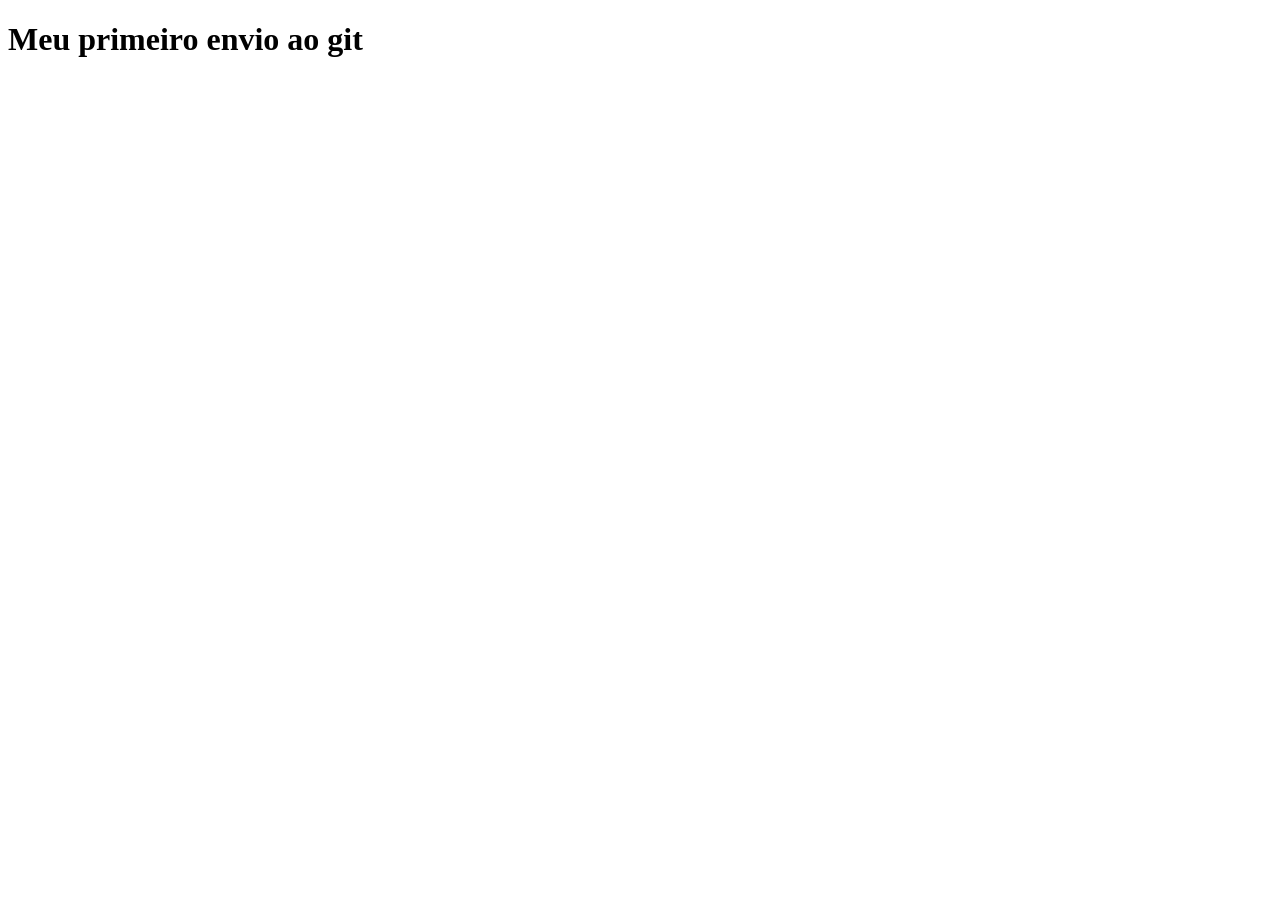
<file: JS/PastaGit/index.html>
<!DOCTYPE html>
<html lang="en">
<head>
  <meta charset="UTF-8">
  <meta name="viewport" content="width=device-width, initial-scale=1.0">
  <title>Document</title>
</head>
<body>
  <h1>Meu primeiro envio ao git</h1>
</body>
</html>
</file>
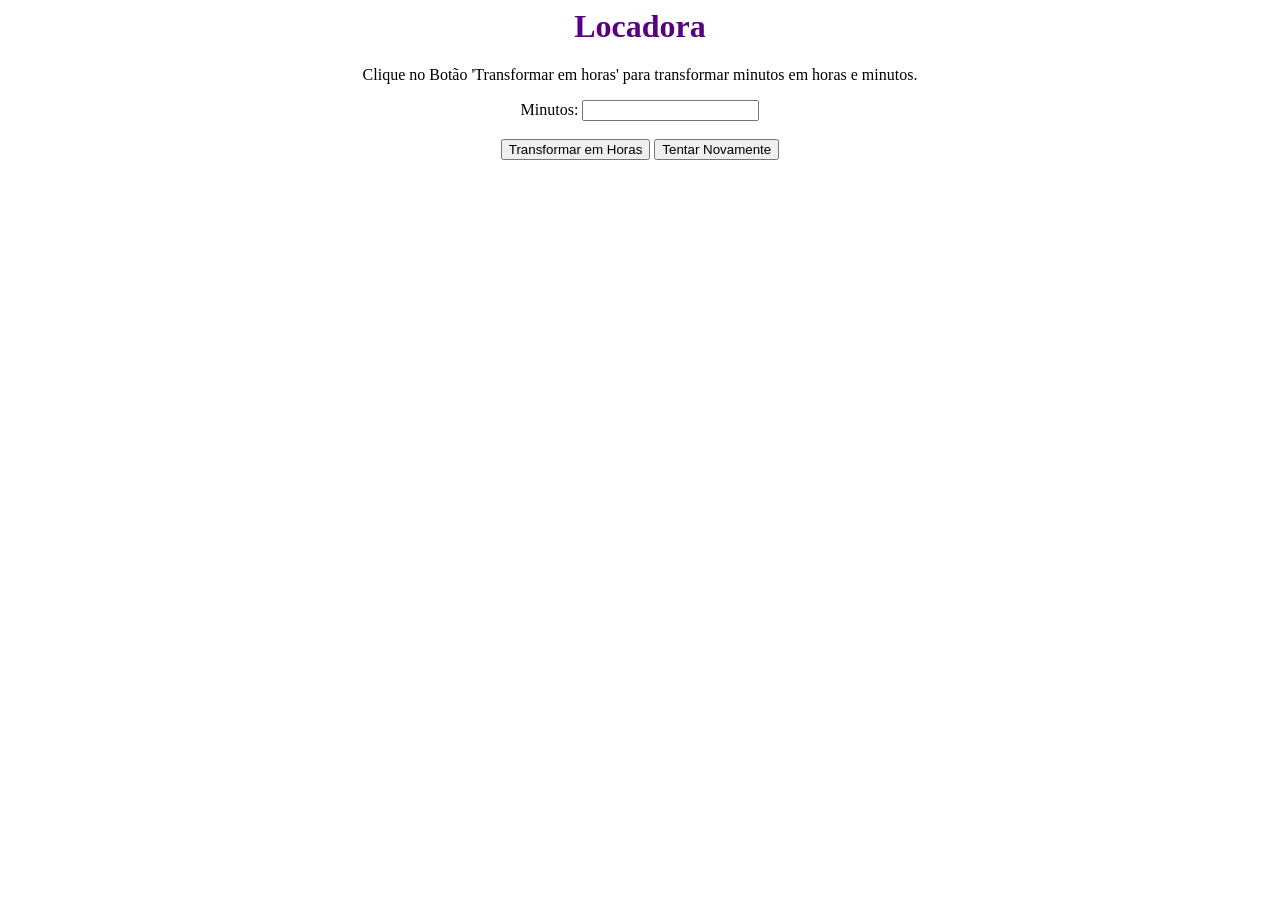
<file: JS/AtividadesJS/AT1_G(8)_Matheus_Carvalho.html>
<script src=
"https://ajax.googleapis.com/ajax/libs/jquery/3.4.1/jquery.min.js">
</script>
<!DOCTYPE html>
<html lang="en">
<head>
  <meta charset="UTF-8">
  <meta name="viewport" content="width=device-width, initial-scale=1.0">
  <title>Locadora</title>

</head>
<body style="text-align:center;">
    <h1 style="color:rgb(87, 0, 128);">  
            Locadora
        </h1>
    <p id="Geralminutos">
    </p>
    Minutos:
    <input class="mins"/>
    <br>
    <br>
    <button onclick="horas()">
      Transformar em Horas
    </button>
    <button onclick="reiniciar()">
    Tentar Novamente</button>
    <p id="minutos">
    </p>
    <script>
        var minu = document.getElementById('Geralminutos');
        var elemento = document.getElementById("body");
        minu.innerHTML =
"Clique no Botão 'Transformar em horas' para transformar minutos em horas e minutos.";
  
        function horas() {
            // pegando o valor do input
            var total = $('.mins').val();
            // pegando as horas (Math.floor vai arredondar o valor das horas)   
            var hrs = Math.floor(total / 60);
            // pegando os minutos
            var min = total % 60;
            $('#minutos').html(hrs + 
                       " Hora(s) e " + min + " Minuto(s)");
                       document.getElementById("min").value ="";
        }
        function reiniciar(){
          document.getElementById('minutos').innerHTML = "";
        }
    </script>
</body>
  
</html>
</file>
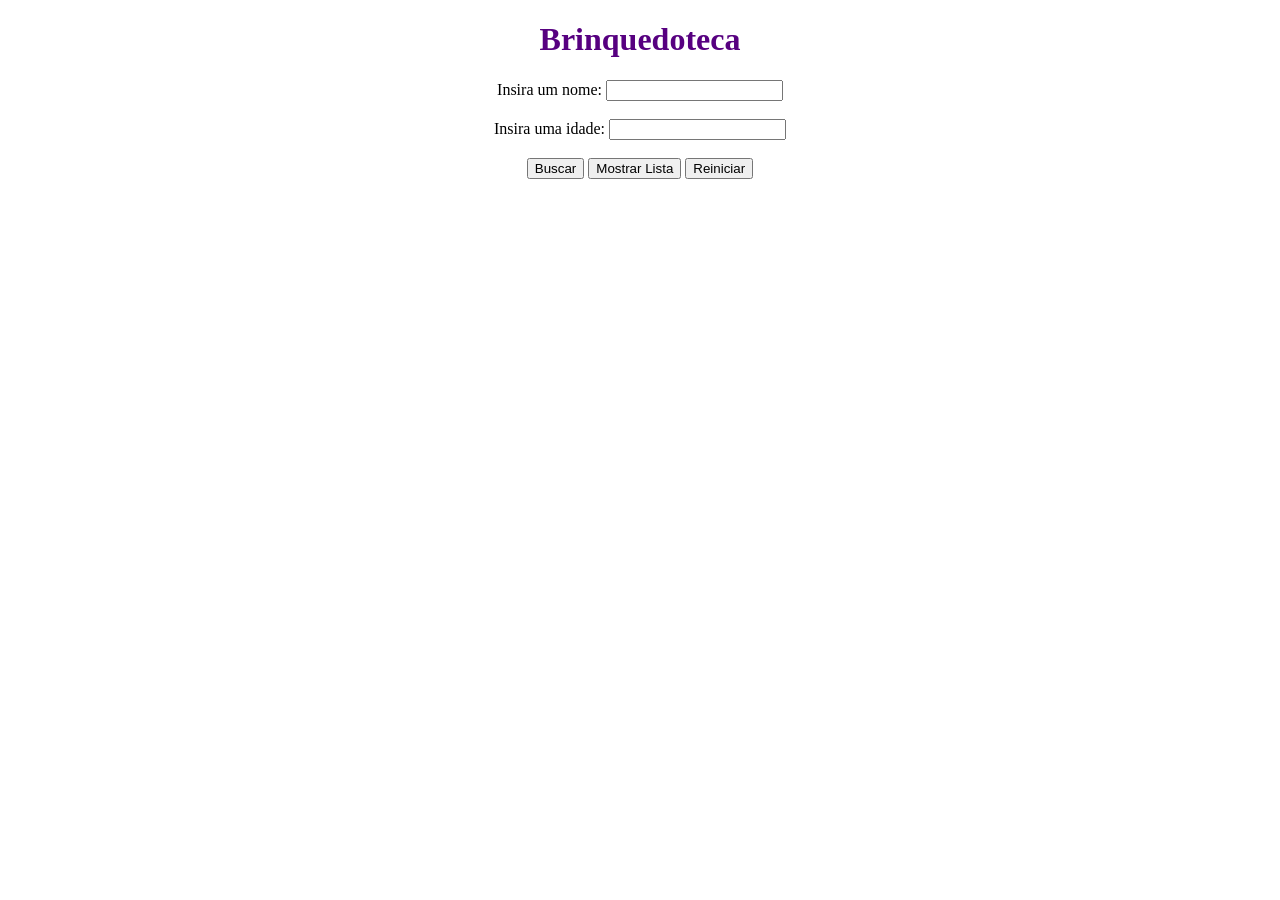
<file: JS/AtividadesJS/AT2_G(8)_Matheus_Carvalho.html>
<!DOCTYPE html>
<html lang="en">
<head>
  <meta charset="UTF-8">
  <meta name="viewport" content="width=device-width, initial-scale=1.0">
  <title>Brinquedoteca</title>
</head>
<body style="text-align:center;">
  <h1 style="color:rgb(87, 0, 128);">
    Brinquedoteca
  </h1>
  <!--Caixa para inserir nome-->
  Insira um nome: 
  <input type="text" id="nome">
  <br>
  <br>
  <!--Caixa para inserir idade-->                                                                                                   
  Insira uma idade: 
  <input type="text" id="idade"> 
  <br>
  <br>
  <!--Invoca o método buscar() ao clicar no botão-->
  <button onclick="buscar()">
    Buscar
  </button>
 <button onclick="mostrarListaNomes()">
    Mostrar Lista
  </button>
  <button onclick="reiniciar()">
    Reiniciar</button>

  <p id="nm"></p>
  <p id="reini"></p>
  <script>
    var listaNomes = [];

     function buscar(){
    var nome = document.getElementById("nome").value;
    var idade = document.getElementById("idade").value;

    // var criança guarda nome e idade
    var crianca = { nome: nome, idade: idade};
    
    //listaNomes puxa var criança para dentro de seu array
    listaNomes.push(crianca);

    
    var mostrarLista = document.getElementById("nm");
    mostrarLista.innerHTML = "Lista das Criancas: <br>";
    
    for(var i = 0; i < listaNomes.length; i++) {

      //for lê variavel i varre e imprime
      mostrarLista.innerHTML += "Nome: " + listaNomes[i].nome + " Idade: " + listaNomes[i].idade + "<br>";
    }
    }
    function reiniciar(){
          document.getElementById('nm').value = "";
        }
    function mostrarListaNomes(){
      
    }

    
  </script>

</body>
</html>
</file>
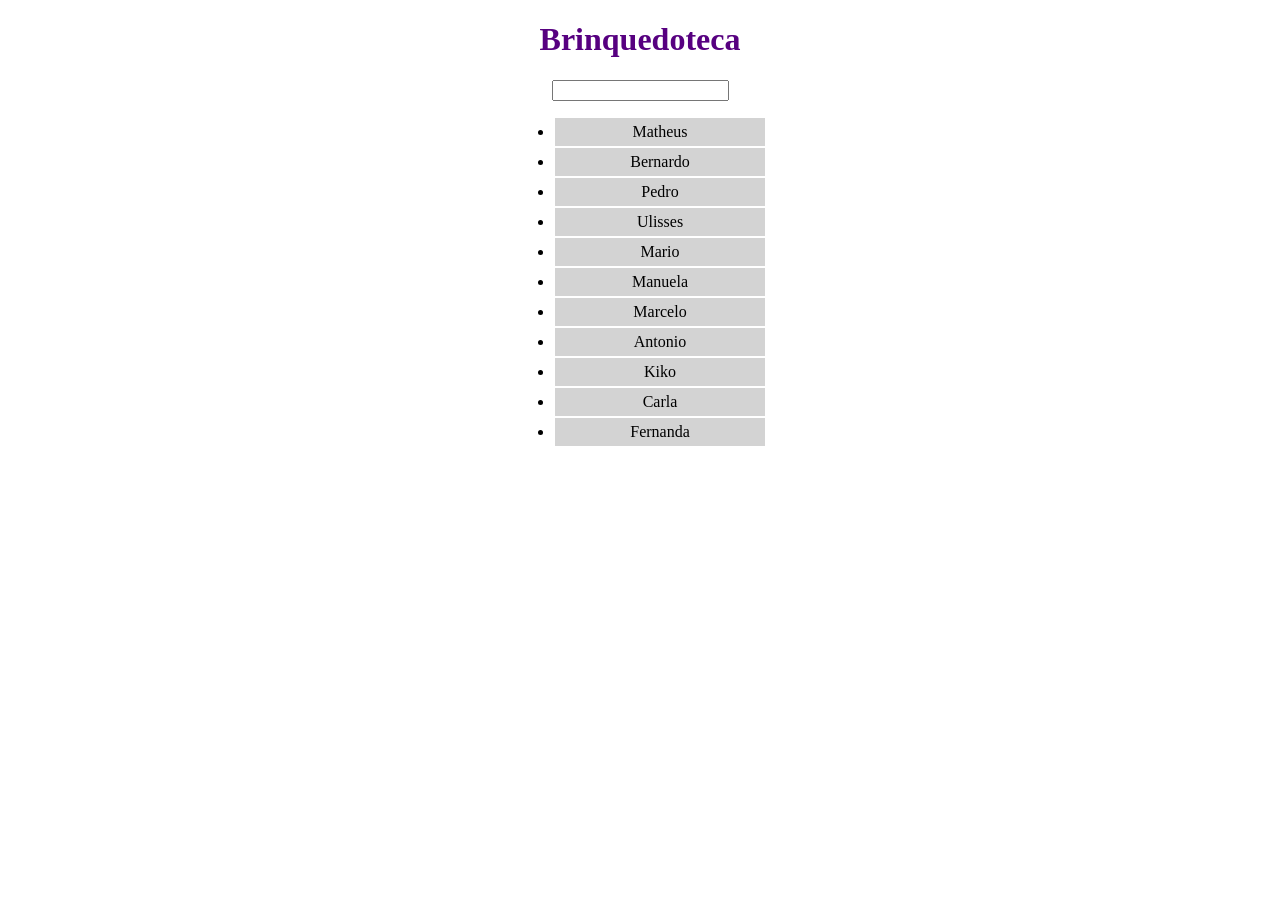
<file: JS/AtividadesJS/AT2_G(8)exemplo.html>
<!DOCTYPE html>
<html lang="en">
<head>
  <meta charset="UTF-8">
  <meta name="viewport" content="width=device-width, initial-scale=1.0">
  <title>Brinquedoteca</title>
</head>
<body style="text-align:center;">
  <h1 style="color:rgb(87, 0, 128);">
    Brinquedoteca
  </h1>
<input class="search-crianca" type="text">
<center>
<ul class="crianca-list" id="crianca">
  <li>Matheus</li>
  <li>Bernardo</li>
  <li>Pedro</li>
  <li>Ulisses</li>
  <li>Mario</li>
  <li>Manuela</li>
  <li>Marcelo</li>
  <li>Antonio</li>
  <li>Kiko</li>
  <li>Carla</li>
  <li>Fernanda</li>
</ul>
</center>
<style>
li{
  padding: 5px;
  margin: 0px;
  background: #d3d3d3;
  width: 200px;
  border: 1px solid white;
}
</style>
<script>
  let inputElement = document.querySelector("input")
  let listElement = document.querySelector("ul")
  let itemElement = listElement.querySelectorAll("li")

inputElement.addEventListener("input", (e) => {
  let inputed = e.target.value.toLowerCase()
  itemElement.forEach((li) => {
    let text = li.textContent.toLowerCase()
    if(text.includes(inputed)){
      li.style.display = "block"
    }else{
      li.style.display = "none"
    }
  })
})
</script>
</body>
</html>
</file>
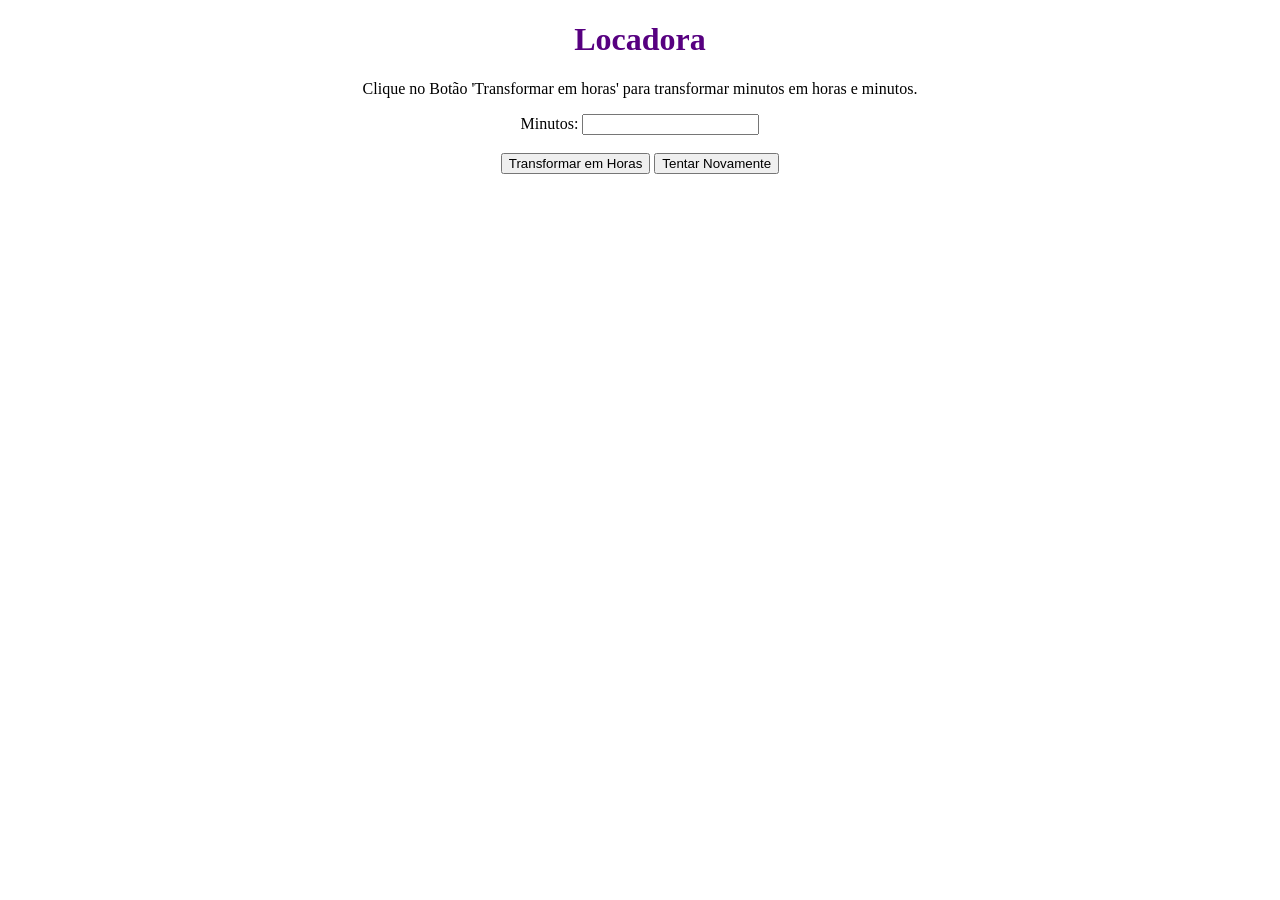
<file: JS/AtividadesJS/ATV1_LS_G(8)_Matheus_Carvalho.html>
<!DOCTYPE html>
<html lang="en">
<head>
  <meta charset="UTF-8">
  <meta name="viewport" content="width=device-width, initial-scale=1.0">
  <title>Locadora</title>
</head>
<body style="text-align:center;">

    <h1 style="color:rgb(87, 0, 128);">Locadora</h1>

    <p id="Geralminutos">Clique no Botão 'Transformar em horas' para transformar minutos em horas e minutos.</p>
    Minutos: <input class="mins" id="minutos">

    <br><br>

    <button onclick="horas()">Transformar em Horas</button>

    <button onclick="reiniciar()">Tentar Novamente</button>

    <p id="minutosInput"></p>
    <script>


        var minu = document.getElementById('Geralminutos');
        var minutos = document.getElementById('minutos');
        var minutosInput = document.getElementById('minutosInput');

        // Recupere os minutos salvos no Local Storage, se existirem
        var minutosSalvos = localStorage.getItem('minutosSalvos');
        if (minutosSalvos) {
            minutos.value = minutosSalvos;
        }
        function horas() {
            var total = parseInt(minutos.value); // Obtenha o valor do input como um número

            if (!isNaN(total)) {
                // Salvando os minutos no Local Storage
                localStorage.setItem('minutosSalvos', total);

                var hrs = Math.floor(total / 60);
                var min = total % 60;
                minutosInput.innerHTML = hrs + " Hora(s) e " + min + " Minuto(s)";
            } else {
                minutosInput.innerHTML = "Por favor, insira um valor válido de minutos.";
            }
        }

        function reiniciar() {
            minutosInput.innerHTML = "";
            minutos.value = "";
            localStorage.removeItem('minutosSalvos'); // Removendo os minutos salvos no Local Storage
        }
    </script>
</body>
</html>
</file>
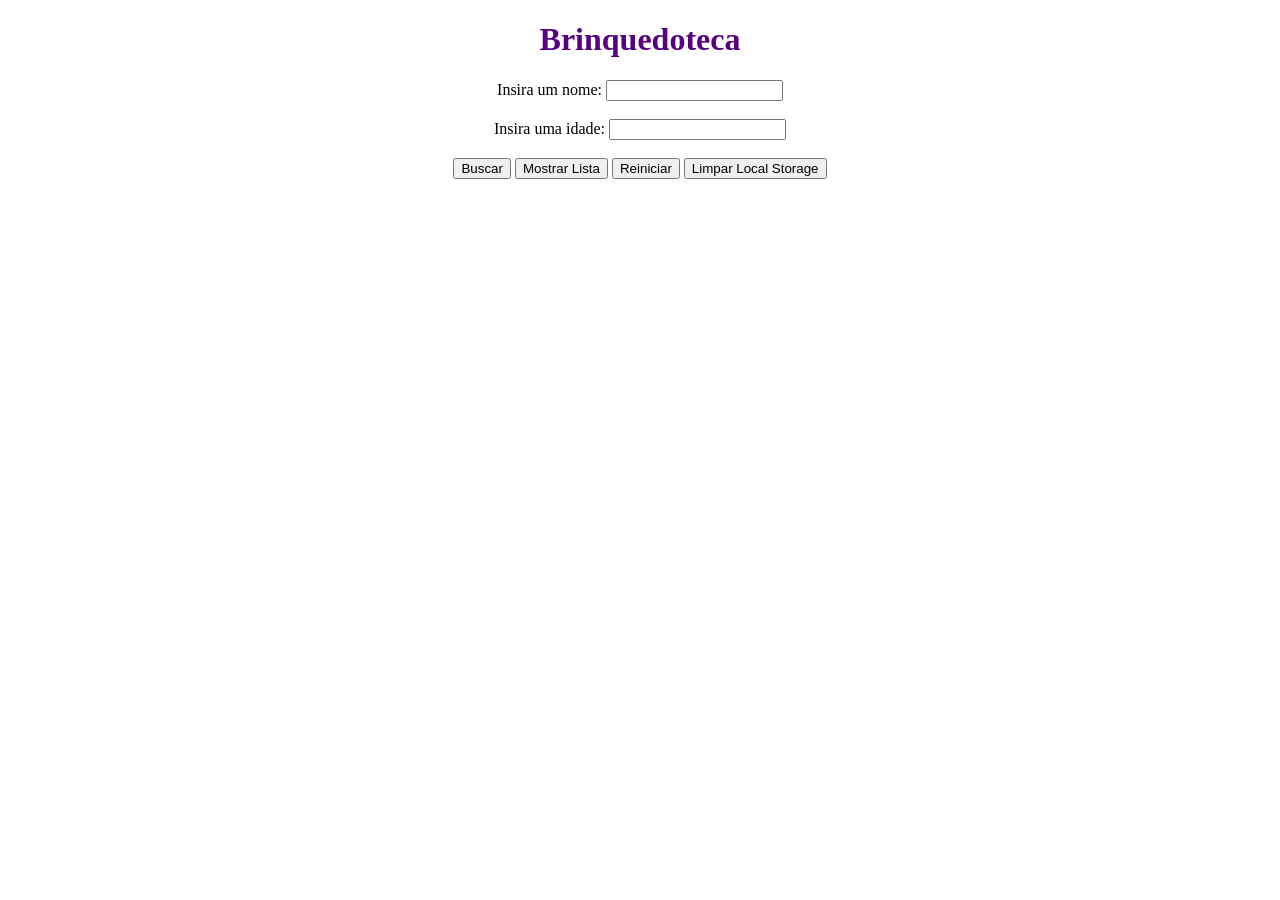
<file: JS/AtividadesJS/ATV2_LS_G(8)_Matheus_Carvalho.html>
<!DOCTYPE html>
<html lang="en">
<head>
  <meta charset="UTF-8">
  <meta name="viewport" content="width=device-width, initial-scale=1.0">
  <title>Brinquedoteca</title>
</head>
<body style="text-align:center;">
  <h1 style="color:rgb(87, 0, 128);">
    Brinquedoteca
  </h1>
  <!--Caixa para inserir nome-->
  Insira um nome: 
  <input type="text" id="nome">
  <br>
  <br>
  <!--Caixa para inserir idade-->                                                                                                   
  Insira uma idade: 
  <input type="text" id="idade"> 
  <br>
  <br>
  <!--Invoca o método buscar() ao clicar no botão-->
  <button onclick="buscar()">
    Buscar
  </button>
  <button onclick="mostrarListaNomes()">
    Mostrar Lista
  </button>
  <button onclick="reiniciar()">
    Reiniciar
  </button>
  <button onclick="limparLocalStorage()">
    Limpar Local Storage
  </button>

  <p id="nm"></p>
  <p id="reini"></p>

  <script>
    var listaNomes = [];

    // Função para buscar e salvar os dados na Local Storage
    function buscar() {
      var nome = document.getElementById("nome").value;
      var idade = document.getElementById("idade").value;
      var crianca = { nome: nome, idade: idade };
      listaNomes.push(crianca);

      // Salvar a lista na Local Storage
      localStorage.setItem('listaNomes', JSON.stringify(listaNomes));

      var mostrarLista = document.getElementById("nm");
      mostrarLista.innerHTML = "Lista das Criancas: <br>";

      for (var i = 0; i < listaNomes.length; i++) {
        mostrarLista.innerHTML += "Nome: " + listaNomes[i].nome + " Idade: " + listaNomes[i].idade + "<br>";
      }
    }

    // Função para carregar os dados da Local Storage
    function mostrarListaNomes() {
      var listaNomesLocalStorage = localStorage.getItem('listaNomes');
      if (listaNomesLocalStorage) {
        listaNomes = JSON.parse(listaNomesLocalStorage);
        var mostrarLista = document.getElementById("nm");
        mostrarLista.innerHTML = "Lista das Criancas: <br>";
        for (var i = 0; i < listaNomes.length; i++) {
          mostrarLista.innerHTML += "Nome: " + listaNomes[i].nome + " Idade: " + listaNomes[i].idade + "<br>";
        }
      }
    }

    // Função para reiniciar a lista
    function reiniciar() {
      listaNomes = [];
      localStorage.removeItem('listaNomes'); // Remover os dados da Local Storage
      var mostrarLista = document.getElementById("nm");
      mostrarLista.innerHTML = "Lista das Criancas: <br>";
    }

    // Função para limpar a Local Storage (opcional)
    function limparLocalStorage() {
      localStorage.removeItem('listaNomes');
      listaNomes = [];
      var mostrarLista = document.getElementById("nm");
      mostrarLista.innerHTML = "Local Storage limpa.";
    }
  </script>
</body>
</html>
</file>
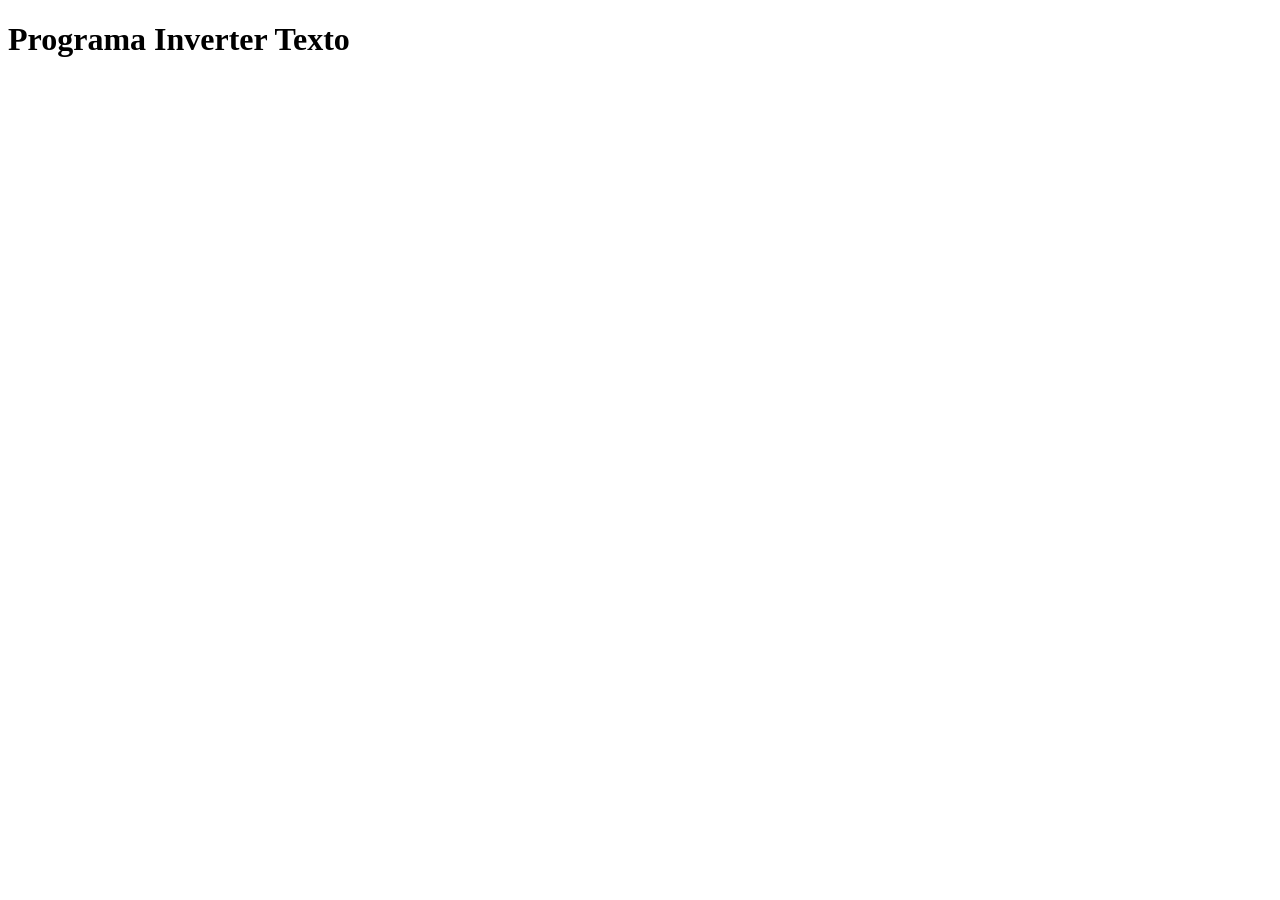
<file: JS/AtividadesJS/ex7.html>
<!DOCTYPE html>
<html lang="en">
<head>
  <meta charset="UTF-8">
  <meta name="viewport" content="width=device-width, initial-scale=1.0">
  <title>Programa Inverter Texto</title>
</head>
<body>
  <h1>Programa Inverter Texto</h1>
  <script>
  var palavra = prompt("Digite sua palavra:");
  function inverterPalavra(palavra){
    return palavra.split('').reverse().join('');
  }
  var palavraInvertida = inverterPalavra(palavra);
  alert("palavra: " + palavra);
  alert("Invertida: " + palavraInvertida);
    </script>
</body>
</html>
<!--<h1>Programa Inverter Texto</h1>
Palavra:<input name="palavra" type="text" id="plvr"></input>
<br><br>
<button onclick="Reverse()">
Inverter Palavra</button>
<p id="palavra"></p>
  <script>
    function Reverse(){

    }-->
</file>
